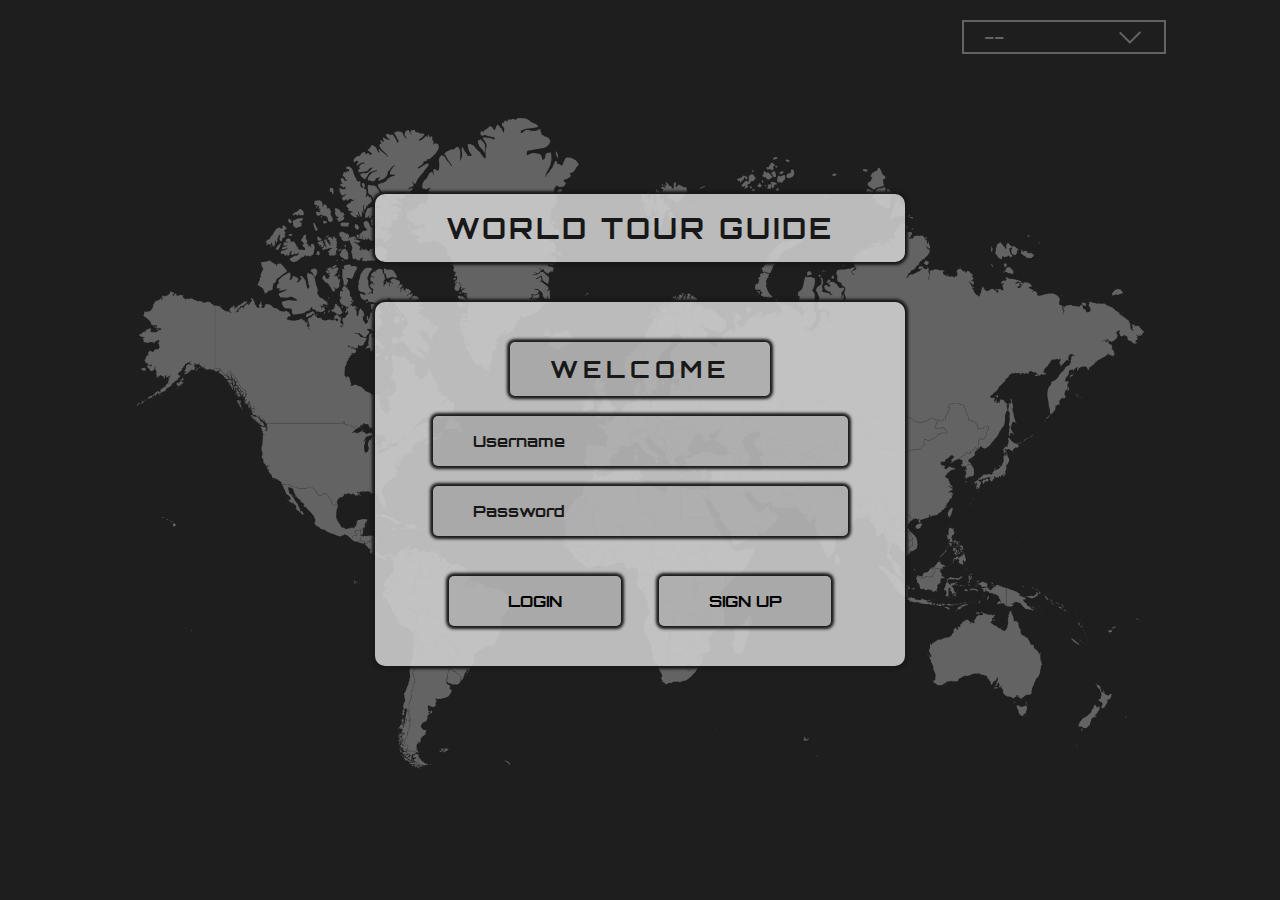
<file: index.html>
<!DOCTYPE html>
<html lang="ko">

<head>
  <meta charset="UTF-8" />
  <meta http-equiv="X-UA-Compatible" content="IE=edge" />
  <meta name="viewport" content="width=device-width, initial-scale=1.0" />
  <title>WORLD TOUR GUIDE</title>

  <link rel="stylesheet" href="../css/reset.css">
  <link rel="stylesheet" href="./css/style.css" />
  <link rel="stylesheet" href="https://use.fontawesome.com/releases/v5.14.0/css/all.css"
    integrity="sha384-HzLeBuhoNPvSl5KYnjx0BT+WB0QEEqLprO+NBkkk5gbc67FTaL7XIGa2w1L0Xbgc" crossorigin="anonymous">
</head>

<body>
  <div class="whiteout"></div>

  <main class="main">
    <article class="login-wrapper">
      <header class="login-header">
        <h2 class="login-title ">WORLD TOUR GUIDE</h2>
      </header>

      <form class="login-form">
        <fieldset>
          <legend class="login-form-title login-form-common">WELCOME</legend>

          <div class="user-id-wrapper">
            <input type="text" class="user-id-input login-form-common" id="userId" name="userId"
              placeholder="Username" />
            <label for="userId" class="a11y">아이디</label>
            <span>
              <i class="fas fa-passport fa-2x"></i>
            </span>
            <span class="error-message" id="userIdError">아이디를 입력해 주세요.</span>
          </div>

          <div class="user-pw-wrapper">
            <input type="password" class="user-pw-input login-form-common" name="userPW" id="userPW"
              placeholder="Password" />
            <label for="userPW" class="a11y">비밀번호</label>
            <span>
              <i class="fas fa-lock fa-2x"></i>
            </span>
            <span class="error-message" id="userPasswordError">비밀번호를 입력해 주세요.</span>
            <span class="error-message" id="invalidError">아이디 혹은 비밀번호를 확인해 주세요.</span>
          </div>

          <div class="login-form-btns">
            <button type="submit" class="form-btn login-form-common">LOGIN</button>
            <button type="submit" class="form-btn login-form-common">SIGN UP</button>
          </div>
        </fieldset>
      </form>
    </article>

    <article class="map-wrapper">
      <h2 class="a11y">WORLD MAP</h2>
      <div class="custom-select-wrapper">
        <div class="custom-select">
          <div class="custom-select-trigger" tabindex="0">
            <span>--</span>
            <div class="arrow"></div>
          </div>

          <ul class="custom-options">
            <li class="custom-option" data-value="KR" tabindex="0">KR</li>
            <li class="custom-option" data-value="JP" tabindex="0">JP</li>
            <li class="custom-option" data-value="US" tabindex="0">US</li>
          </ul>
        </div>

        <button class="custom-select-btn">
          <i class="fas fa-plane fa-2x"></i>
        </button>
      </div>

      <object class="map-obj" data="./images/worldHigh.svg" type="image/svg+xml"></object>

      <button class="back-btn" title="뒤로 가기" disabled>
        <i class="fas fa-arrow-left fa-2x"></i>
        <span>BACK</span>
      </button>
    </article>

    <article class="clock-wrapper">
      <h2 class="a11y">WORLD CLOCK</h2>
      <div class="world-clock"></div>
    </article>

    <article class="description-wrapper">
      <h2 class="a11y">COUNTRY DESCRIPTION</h2>
      <div class="description-box">
        <table class="description">
          <caption class="description-caption">DESCRIPTION</caption>
          <tbody class="description-contents">
          </tbody>
        </table>
        <button class="description-egg-btn" title="달걀"></button>
      </div>

      <div class="description-modal-box">
        <div class="description-modal"></div>
        <button class="description-modal-exit-btn">X</button>
      </div>
    </article>

    <article class="memo-wrapper">
      <h2 class="a11y">COUNTRY MEMO</h2>
      <button class="memo-btn">MEMO</button>

      <div class="memo-modal">
        <form class="memo-modal-form">
          <label for="memoInput" class="memo-modal-label" title="modal title"></label>
          <input type="text" class="memo-input" id="memoInput" autofocus maxlength="20" />
          <p class="memo-modal-desc">20자까지 입력 가능합니다!</p>
        </form>
        <ul class="memo-list">
          <li class="memo-item">
            <span>1</span>
            <i class="remove-memo far fa-times-circle"></i>
          </li>
          <li class="memo-item">
            <span>2</span>
            <i class="remove-memo far fa-times-circle"></i>
          </li>
          <li class="memo-item">
            <span>3</span>
            <i class="remove-memo far fa-times-circle"></i>
          </li>
          <li class="memo-item">
            <span>4</span>
            <i class="remove-memo far fa-times-circle"></i>
          </li>
        </ul>

        <button class="memo-modal-close-btn" title="exit modal">X</button>
      </div>
    </article>
  </main>

  <svg class="text-ani" width="400" height="100">
    <text class="svg-text">japan</text>
  </svg>

  <script src="./js/app.js"></script>
</body>

</html>
</file>
<file: css/style.css>
@font-face {
  font-family: 'orbitron';
  src: url(../fonts/Orbitron-VariableFont_wght.ttf);
}

:root {
  --first-background-color: #1D1E1D;
  --second-background-color: rgba(204, 204, 204, 0.9);
  --third-background-color: rgba(100, 100, 100, 0.2);
  --first-text-color: #181818;
  --second-text-color: #FF0000;
  --third-text-color: #FFFFFF;
  --button-color: #CCC;
  --focus-shadow: 0 0 0 2px #FF0000;
  --box-shadow: 0 0 3px 3px #181818;
  --light-gray: #ccc;
}

body {
  font-family: 'orbitron';
}

/* common */
.a11y {
  position: absolute;
  width: 1px;
  height: 1px;
  margin: -1px;
  overflow: hidden;
  visibility: hidden;
  clip: rect(0, 0, 0, 0);
  clip-path: inset(50%);
}

.main {
  background: var(--first-background-color);

  display: flex;
  flex-direction: column;
  justify-content: center;
  align-items: center;

  height: 100vh;
}

*:focus {
  outline: none;
}

.whiteout {
  background: var(--first-background-color);
  opacity: 0.5;

  position: absolute;
  left: 0;
  right: 0;
  width: 100%;
  height: 100%;

  z-index: 1;
}

/* login-wrapper */
.login-wrapper {
  position: absolute;
  z-index: 1;
}

.login-header {
  background-color: var(--second-background-color);
  border-radius: 10px;
  box-shadow: var(--box-shadow);

  width: 490px;
  padding: 20px;

  font-size: 1.8rem;
  font-weight: 700;
  text-align: center;
  letter-spacing: 3px;
  color: var(--first-text-color);
}

.login-form {
  background: var(--second-background-color);
  border-radius: 10px;
  box-shadow: var(--box-shadow);

  margin: 40px 0;

  text-align: center;
  color: var(--first-text-color);
  padding: 40px;
}

.login-form-common {
  background-color: var(--third-background-color);
  border-radius: 5px;
  box-shadow: var(--box-shadow);

  padding: 15px;

  font-family: "orbitron";
}

.login-form-title {
  width: 40%;

  font-size: 1.5rem;
  font-weight: 700;
  letter-spacing: 5px;
  padding: 15px 40px;
}

.user-id-wrapper,
.user-pw-wrapper {
  position: relative;
}

.user-id-input {
  border: none;
  width: 80%;

  margin: 20px 0;
  padding-left: 40px;
  ;

  font-size: 1rem;
}

.fa-passport {
  position: absolute;
  left: 25px;
  top: 28px;
}

.user-pw-input {
  border: none;
  width: 80%;

  padding-left: 40px;
  margin-bottom: 40px;

  font-size: 1rem;
}

.fa-lock {
  position: absolute;
  left: 25px;
  top: 7px;
}

.user-id-input::placeholder,
.user-pw-input::placeholder {
  color: var(--first-text-color);
  font-weight: 700;
}

#userIdError {
  position: absolute;
  left: 27px;
  top: 75px;

  opacity: 0;
}

#userPasswordError,
#invalidError {
  position: absolute;
  left: 27px;
  top: 55px;

  opacity: 0;
}

.error-message {
  display: inline-block;

  color: var(--second-text-color);
  font-size: 0.7rem;
}

.login-form-btns {
  display: flex;
  justify-content: space-between;

  margin: 0 auto;
  width: 85%;
}

.form-btn {
  border: none;
  width: 45%;

  font-weight: 700;
  font-size: 1rem;

  cursor: pointer;
}

/* map-wrapper */
.map-wrapper {
  position: relative;
  opacity: 0.8;

  width: 100%;
  height: 100%;

  display: flex;
  align-items: center;
  justify-content: center;
  opacity: 0.8;
}

.back-btn {
  background: transparent;
  border: none;
  opacity: 0;

  position: absolute;
  top: 20px;
  left: 8%;

  color: var(--button-color);
  cursor: pointer;
}

.fa-arrow-left {
  vertical-align: middle;
}

.back-btn>span {
  font-size: 1.2rem;
  vertical-align: middle;
}

/* dropdown menu */
.custom-select-wrapper {
  position: absolute;
  top: 20px;
  right: 8%;

  user-select: none;

  display: flex;
  transition: '1s';
  opacity: 1;
}

.custom-select {
  position: relative;

  border-width: 0 2px 0 2px;
  border-style: solid;
  border-color: var(--light-gray);

  width: 200px;

  display: flex;
  flex-direction: column;
}

.custom-select-trigger {
  position: relative;

  border-width: 2px 0 2px 0;
  border-style: solid;
  border-color: var(--light-gray);

  display: flex;
  justify-content: space-between;
  align-items: center;

  padding: 5px 20px;

  font-size: 20px;
  font-weight: 700;
  color: var(--light-gray);
  vertical-align: middle;
}

.custom-select-trigger:focus {
  box-shadow: var(--focus-shadow);
}

.custom-options {
  background: var(--light-gray);
  border: 2px solid #394a6d;
  border-top: 0;

  position: absolute;
  top: 100%;
  left: 0;
  right: 0;
  display: block;

  transition: all 0.5s;
  opacity: 0;
  visibility: hidden;
  pointer-events: none;
  z-index: 2;
}

.custom-select.open .custom-options {
  opacity: 1;
  visibility: visible;
  pointer-events: all;
}

.custom-option {
  position: relative;
  display: block;
  padding: 5px 22px;

  font-size: 22px;
  font-weight: 700;

  color: var(--first-text-color);
  cursor: pointer;
  transition: all 0.5s;
}

.cusom-option:hover {
  background-color: #b2b2b2;
}

.custom-option.selected {
  color: var(--third-text-color);
  background-color: #305c91;
}

.arrow {
  position: relative;
  height: 15px;
  width: 15px;
}

.arrow::before,
.arrow::after {
  content: "";
  position: absolute;
  bottom: 0px;
  width: 0.15rem;
  height: 100%;
  transition: all 0.5s;
}

.arrow::before {
  left: -5px;
  transform: rotate(-45deg);
  background-color: var(--light-gray);
}

.arrow::after {
  left: 5px;
  transform: rotate(45deg);
  background-color: var(--light-gray);
}

.open .arrow::before {
  left: -5px;
  transform: rotate(45deg);
}

.open .arrow::after {
  left: 5px;
  transform: rotate(-45deg);
}

.custom-select-btn {
  background: transparent;
  border: 0;

  color: var(--button-color);
  cursor: pointer;
}

/* clock */
.clock-wrapper {
  opacity: 0;

  position: absolute;
  top: 18%;
  left: 18%;

  color: var(--light-gray);
  font-size: 60px;
  letter-spacing: 5px;
  transition: '0.5s';
}

.world-clock {
  width: 360px;
}

/* description */
.description-box {
  background: var(--second-background-color);
  border-radius: 20px;

  position: absolute;
  top: 15%;
  left: 55%;

  width: 500px;
  height: 50%;

  display: none;
  flex-direction: column;
  align-items: center;
}

.description {
  width: 100%;
  flex: 1 0 0;
}

.description-caption {
  font-size: 3rem;
  padding: 15px;
}

.description-contents>tr {
  border-top: 2px solid var(--first-text-color);
  border-bottom: 2px solid var(--first-text-color);
}

.description-contents>tr>th {
  border-right: 2px solid var(--first-text-color);
  vertical-align: middle;
}

.description-contents>tr>td {
  vertical-align: middle;
  padding-left: 20px;
}

.description-egg-btn {
  background: url("../images/egg.svg") no-repeat 50% 50%;
  border: none;

  width: 80px;
  height: 80px;

  cursor: pointer;
}

.description-egg-btn:hover {
  background-image: url("../images/chicken.svg");
}

.description-modal-title {
  font-size: 1.5rem;
  text-align: center;
  margin-bottom: 20px;
}

.description-modal-content {
  line-height: 1.5rem;
}

.description-modal-box {
  background-color: var(--second-background-color);
  box-shadow: var(--box-shadow);
  border-radius: 5px;

  min-width: 660px;
  padding: 20px 40px;

  position: absolute;
  top: 50%;
  left: 50%;
  transform: translate3d(-50%, -50%, 0);
  z-index: 2;

  display: none;
}

.description-modal-exit-btn {
  background: transparent;
  border: none;

  position: absolute;
  top: 2px;
  right: 2px;

  font-size: 1.2rem;
  cursor: pointer;
}

/* memo */
.memo-wrapper {
  display: none;
}

.memo-btn {
  background: var(--second-background-color);
  border-radius: 20px;
  border: none;

  width: 500px;
  height: 80px;

  position: absolute;
  top: 72%;
  left: 55%;

  font-family: 'orbitron';
  font-size: 2.2rem;
  cursor: pointer;
}

.memo-modal {
  display: none;

  background: var(--second-background-color);
  border-radius: 5px;
  box-shadow: var(--box-shadow);
  box-sizing: border-box;

  min-width: 700px;
  padding: 20px 40px;

  position: absolute;
  top: 50%;
  left: 50%;
  transform: translate3d(-50%, -50%, 0);
  z-index: 2;
}

.memo-modal-form {
  display: flex;
  flex-direction: column;
}

.memo-modal-label {
  font-size: 2.8rem;
  font-weight: 100;
}

.memo-input {
  background: var(--third-background-color);
  border: 1px solid #e7ecee;
  border-radius: 6px;

  display: block;
  padding: 10px 16px;

  order: 1;

  font-size: 1.25rem;
  transition: border-color ease-in-out 0.15s, box-shadow ease-in-out 0.15s;
}

.memo-input:disabled {
  border: 1px solid var(--second-text-color);
}

.memo-input:focus {
  box-shadow: var(--box-shadow);
}

.memo-input::placeholder {
  color: #999;
}

.memo-modal-desc {
  margin: 30px 0;
  font-size: 1.5rem;
}

.memo-list {
  margin-top: 20px;

  list-style: none;
}

.memo-item {
  background: var(--third-background-color);
  border: 1px solid #e7ecee;

  height: 20px;
  padding: 10px 15px;
  margin-bottom: -1px;

  display: flex;
  justify-content: space-between;
  align-items: center;
}

.memo-item:first-child {
  border-top-left-radius: 5px;
  border-top-right-radius: 5px;
}

.memo-item:last-child {
  border-bottom-left-radius: 5px;
  border-bottom-right-radius: 5px;
}

.remove-memo {
  opacity: 0;
  cursor: pointer;
}

.memo-item:hover>.remove-memo {
  opacity: 1;
}

.memo-modal-close-btn {
  background: transparent;
  border: none;

  position: absolute;
  top: 20px;
  right: 20px;

  font-size: 1.5rem;
  cursor: pointer;
}

.active-modal {
  animation: active-memo-ani 1s cubic-bezier(0.165, 0.84, 0.44, 1) forwards;
}

@keyframes active-memo-ani {
  0% {
    transform: translate(-50%, -50%) scaleX(0) scaleY(0.005);
  }

  50% {
    transform: translate(-50%, -50%) scaleX(1) scaleY(0.005);
  }

  100% {
    transform: translate(-50%, -50%) scaleY(1) scaleX(1);
  }
}

.deactive-modal {
  transform: translate(-50%, -50%) scale(1);
  animation: deactive-memo-ani 0.8s 0.2s cubic-bezier(0.165, 0.84, 0.44, 1);
}

@keyframes deactive-memo-ani {
  0% {
    transform: translate(-50%, -50%) scale(1);
  }

  50% {
    transform: translate(-50%, -50%) scaleX(1) scaleY(0.005);
  }

  100% {
    transform: translate(-50%, -50%) scaleX(0) scaleY(0.005);
  }
}

/* svg */
.text-ani {
  position: absolute;
  top: 45%;
  left: 12%;
  box-shadow: 0 0 3px 3px rgba(204, 204, 204, 0.4);
  background-color: #1D1E1D;
  border-radius: 20px;
  display: none;
}

.svg-text {
  text-transform: uppercase;
  animation: stroke 4s ease;
  font-size: 80px;
  fill: var(--light-gray);
  transform: translate(7%, 78%);
  letter-spacing: 5px;
  stroke: #FFF;
  stroke-width: 1px;
}

@keyframes stroke {
  0% {
    fill: rgba(255, 255, 255, 0);
    stroke: rgba(38, 38, 202, 0.5);
    stroke-dashoffset: 25%;
    stroke-dasharray: 0 50%;
    stroke-width: 2;
  }

  50% {
    fill: rgba(255, 255, 255, 0);
  }

  80% {
    fill: rgba(255, 255, 255, 0);
    stroke: rgba(255, 255, 255, 0.7);
    stroke-width: 3;
  }

  100% {
    fill: var(--light-gray);
    stroke: rgba(0, 0, 0, 0);
    stroke-dashoffset: -25%;
    stroke-dasharray: 50% 0;
    stroke-width: 40;
  }
}
</file>
